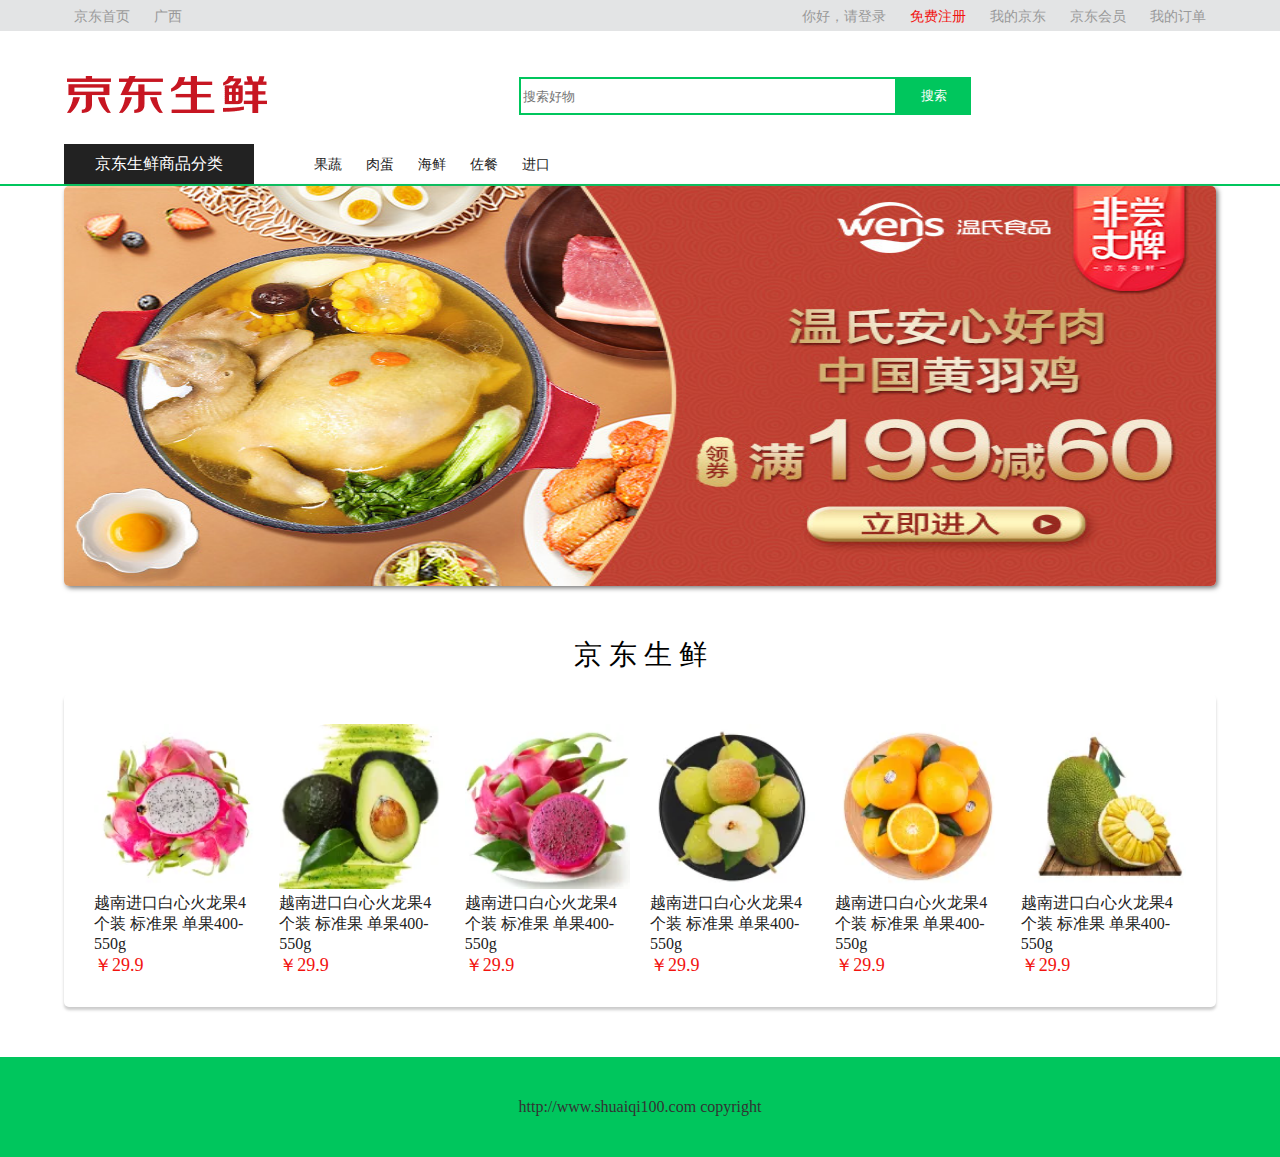
<file: 京东/JD.html>
<!DOCTYPE html>
<html lang="en">
<head>
    <meta charset="UTF-8">
    <meta name="viewport" content="width=device-width, initial-scale=1.0">
    <title>京东生鲜</title>
    <link rel="stylesheet" href="./css/reset.css">
    <link rel="stylesheet" href="./css/index.css">
</head>
<body>
    
    <header id="header">
        <!-- 页眉 -->
        <div class="header-top">
            <div class="middle grid">
                <div class="header-left grid-cell-3">
                    <ul>
                        <li><a href="">京东首页</a></li>
                        <li><a href="">广西</a></li>
                    </ul>
                </div>
                <div class="header-right grid-cell-3">
                    <ul>
                        <li><a href="">你好，请登录</a></li>
                        <li><a href="" id="active">免费注册</a></li>
                        <li><a href="">我的京东</a></li>
                        <li><a href="">京东会员</a></li>
                        <li><a href="">我的订单</a></li>
                    </ul>
                </div>
            </div>
        </div>
        <!-- LOGO搜索区 -->
        <div class="header-search grid">
            <div class="header-logo grid-cell-3">
                <img src="./img/logo.png" alt="">
            </div>
            <div class="search-box grid-cell-3">
                <form action="">
                    <input type="text" name="key" id="" class="search__bar" placeholder="搜索好物">
                    <input type="submit" value="搜索" class="search__btn">
                </form>
            </div>
        </div>
        <!-- PC端导航条 -->
        <div class="header-nav">
            <div class="middle grid">
                <div class="header-category">
                    京东生鲜商品分类
                </div>
                <div class="nav-box grid-cell-3">
                    <ul>
                        <li><a href="">果蔬</a></li>
                        <li><a href="">肉蛋</a></li>
                        <li><a href="">海鲜</a></li>
                        <li><a href="">佐餐</a></li>
                        <li><a href="">进口</a></li>
                    </ul>
                </div>
            </div>
        </div>
        <!-- 移动端导航条 -->
        <div class="mobile-nav">
            <ul class="grid">
                <li class="grid-cell-1"><a href=""><img src="./img/i_1.jpg" alt=""></a></li>
                <li class="grid-cell-1"><a href=""><img src="./img/i_2.jpg" alt=""></a></li>
                <li class="grid-cell-1"><a href=""><img src="./img/i_3.jpg" alt=""></a></li>
                <li class="grid-cell-1"><a href=""><img src="./img/i_4.jpg" alt=""></a></li>
                <li class="grid-cell-1"><a href=""><img src="./img/i_5.jpg" alt=""></a></li>
                <li class="grid-cell-1"><a href=""><img src="./img/i_6.jpg" alt=""></a></li>
            </ul>
        </div>
    </header>
    <!-- 主题内容区 -->
    <section id="content">
        <!-- banner广告位 -->
        <div class="banner grid">
            <div class="banner-box grid-cell-6">
                <!-- pc端 -->
                <img src="./img/banner.jpg" alt="" class="banner__pc">
                <!-- 移动端 -->
                <img src="./img/banner2.png" alt="" class="banner__web">
            </div>
        </div>
        <!-- 京东生鲜 -->
        <div class="fresh">
            <h3 class="fresh__title">京 东 生 鲜</h3>
            <div class="fresh-shop grid">
                <dl class="fresh__item grid-cell-1">
                    <a href="#">
                        <dt><img src="./img/1.jpg" alt=""></dt>
                        <dd>越南进口白心火龙果4个装 标准果 单果400-550g</dd>
                        <dd class="item__price">￥29.9</dd>
                    </a>
                </dl>
                <dl class="fresh__item grid-cell-1">
                    <a href="#">
                        <dt><img src="./img/2.jpg" alt=""></dt>
                        <dd>越南进口白心火龙果4个装 标准果 单果400-550g</dd>
                        <dd class="item__price">￥29.9</dd>
                    </a>
                </dl>
                <dl class="fresh__item grid-cell-1">
                    <a href="#">
                        <dt><img src="./img/3.jpg" alt=""></dt>
                        <dd>越南进口白心火龙果4个装 标准果 单果400-550g</dd>
                        <dd class="item__price">￥29.9</dd>
                    </a>
                </dl>
                <dl class="fresh__item grid-cell-1">
                    <a href="#">
                        <dt><img src="./img/4.jpg" alt=""></dt>
                        <dd>越南进口白心火龙果4个装 标准果 单果400-550g</dd>
                        <dd class="item__price">￥29.9</dd>
                    </a>
                </dl>
                <dl class="fresh__item grid-cell-1">
                    <a href="#">
                        <dt><img src="./img/5.jpg" alt=""></dt>
                        <dd>越南进口白心火龙果4个装 标准果 单果400-550g</dd>
                        <dd class="item__price">￥29.9</dd>
                    </a>
                </dl>
                <dl class="fresh__item grid-cell-1">
                    <a href="#">
                        <dt><img src="./img/6.jpg" alt=""></dt>
                        <dd>越南进口白心火龙果4个装 标准果 单果400-550g</dd>
                        <dd class="item__price">￥29.9</dd>
                    </a>
                </dl>
        </div>
    </section>
    <footer id="footer">
        http://www.shuaiqi100.com copyright
    </footer>
    <div class="mobile-footer">
        <!-- ul.grid>li.grid-cell-1*5>a>img -->
        <ul class="grid">
            <li class="grid-cell-1"><a href=""><img src="./img/icon1.jpg" alt=""></a></li>
            <li class="grid-cell-1"><a href=""><img src="./img/icon2.jpg" alt=""></a></li>
            <li class="grid-cell-1"><a href=""><img src="./img/icon3.jpg" alt=""></a></li>
            <li class="grid-cell-1"><a href=""><img src="./img/icon4.jpg" alt=""></a></li>
            <li class="grid-cell-1"><a href=""><img src="./img/icon5.jpg" alt=""></a></li>
        </ul>
    </div>
</body>
</html>
</file>
<file: 京东/css/index.css>
.header-top{
    width: 100%;
    height: 31px;
    line-height: 31px;
    background: #e3e4e5;
    overflow: hidden;
}
.header-top ul li a{
    font-size: 14px;
    color: #999;
}
.middle{
    width: 90%;
    margin: 0 auto;
}
.header-top ul li{
    display: inline-block;
    margin:0 10px;
}
.header-right{
    text-align: right;
}
#active,
.header-top ul li a:hover{
    color: #f2130f;
}
.header-search{
    width: 90%;
    margin: 0 auto;
}
.header-logo img{
    margin-top: 42px;
    margin-bottom: 22px;
}
.search-box{
    margin-top: 46px;
    margin-bottom: 22px;
}
.search__bar{
    width: 370px;
    border: 2px solid #00c65d;
    height: 30px;
    padding: 2px;
    outline: none;
    float: left;
}
.search__btn{
    width: 74px;
    height: 38px;
    background: #00c65d;
    color: #fff;
    border: none;
}
.header-nav{
    border-bottom: 2px solid #00c65d;
    height: 40px;
    line-height: 40px;
}
.header-category{
    height: 40px;
    width: 190px;
    background: #222;
    line-height: 40px;
    text-align: center;
    color: #fff;
    margin-right: 50px;
}
.nav-box ul li{
    display: inline-block;
    padding: 0 10px;
}
.nav-box ul li a{
    font-size: 14px;
}
.nav-box ul li a:hover{
    color: #00c65d;
}
.banner{
    width: 90%;
    height: 400px;
    margin: 0 auto;
    border-radius: 5px;
    box-shadow: 2px 2px 5px #777;
    overflow: hidden;
}
.banner img{
    width: 100%;
    height: 400px;
}
.banner:hover img{
    transform: scale(1.1);
    transition: all 500ms linear 100ms;
    cursor: pointer;
}
.fresh{
    width: 90%;
    margin: 0 auto;
}
.fresh__title{
    font-size: 28px;
    margin-top: 50px;
    margin-bottom: 20px;
    text-align: center;
    font-weight: 400;
}
.fresh-shop{
    padding: 20px;
    box-shadow: 0 3px 3px #ccc;
    border-radius: 5px;
}
.fresh__item{
    margin: 10px;
}
.fresh__item img{
    width: 100%;
}
.fresh__item:hover{
    color: #00c65d;
}
.fresh__item:hover img{
    animation: ani-move 500ms linear alternate infinite;
}
@keyframes ani-move{
    0%{
        transform: translateY(0);
    }
    50%{
        transform: translateY(-5px);
    }
    100%{
        transform: translateY(-15px);
    }
}
.item__price{
    color: #f2130f;
    font-size: 18px;
}
#footer{
    width: 100%;
    height: 100px;
    text-align: center;
    line-height: 100px;
    color: #333;
    background: #00c65d;
    margin-top: 50px;
}
.mobile-footer,
.mobile-nav,
.banner__web{
    display: none;
}
@media all and (max-width:480px)
{
    .header-search,
    .header-nav{
        display: none;
    }
    .mobile-nav ul li img{
        width: 100%;
    }
    .mobile-nav ul li{
        padding: 10px;
    }
    .banner__pc{
        display: none;
    }
    .banner-box,.banner,.banner img{
        height: 150px;
        width: 100%;
    }
    .fresh-shop{
        flex-wrap: wrap;
    }
    .fresh{
        width: 100%;
    }
    .fresh__item{
        width: 40%;
    }
    .mobile-footer{
        width: 100%;
        height: 75px;
        background: #fff;
        position:fixed;
        bottom: 0px;
    }
    .mobile-footer img{
        width: 100%;
    }
    #footer{
        margin-bottom: 100px;
    }
    .mobile-footer,
    .mobile-nav,
    .banner__web{
        display: block;
    }   
}
</file>
